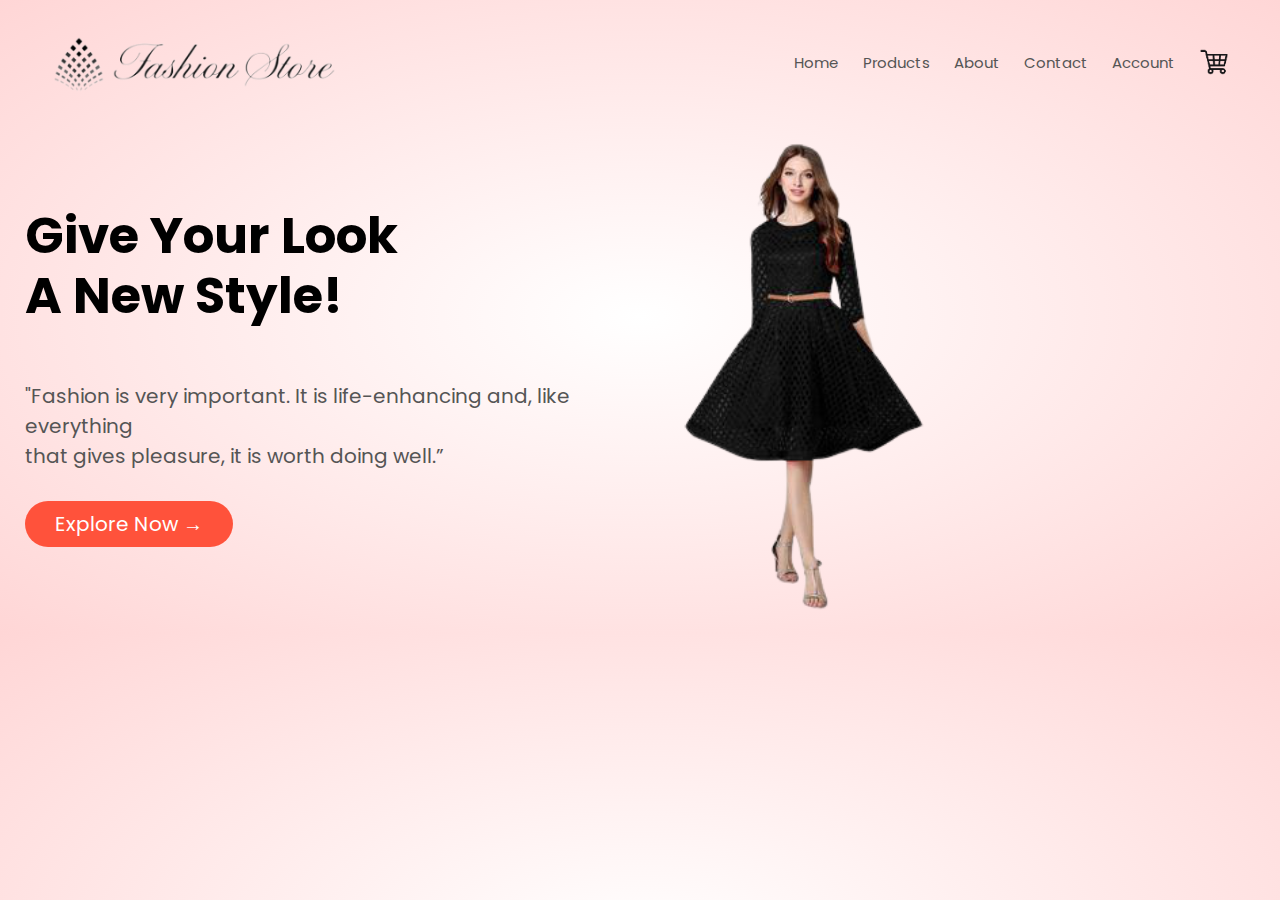
<file: index.html>
<!DOCTYPE html>
<html>
<head>
	<title>Fashion Store | Ecommerce Website Design</title>
	<link rel="stylesheet" type="text/css" href="style.css">
	<link rel="preconnect" href="https://fonts.gstatic.com">
<link href="https://fonts.googleapis.com/css2?family=Poppins:wght@300;400;500;600;700&display=swap" rel="stylesheet">
<link rel="icon" type="image/jpg" href="favicon.png" sizes="16*16">
</head>
<body>
<div class="header">
<div class="container">
	<div class="navbar">
		<div class="logo">
			<img src="logo1.png" width="300pX">
		</div>
		<nav class="nav">
			<ul>
				<li><a href="index.html">Home</a></li>
				<li><a href="products.html">Products</a></li>
				<li><a href="about.html">About</a></li>
				<li><a href="contacts.html">Contact</a></li>
				<li><a href="account.html">Account</a></li>
			</ul>
		</nav>
		<img src="cart.png" width="40px" height="40px">
	</div>
	<div class="row">
		<div class="col-2">
			<h1>Give Your Look<br> A New Style!</h1><br>
			<p>"Fashion is very important. It is life-enhancing and, like everything<br> that gives pleasure, it is worth doing well.” </p>
			<a href="dresses.html" class="btn">Explore Now &#8594;</a>
		</div>
		<div class="col-2">
			<img src="template5.png">
		</div>
	</div>
</div>
</div>
</body>
</html>
</file>
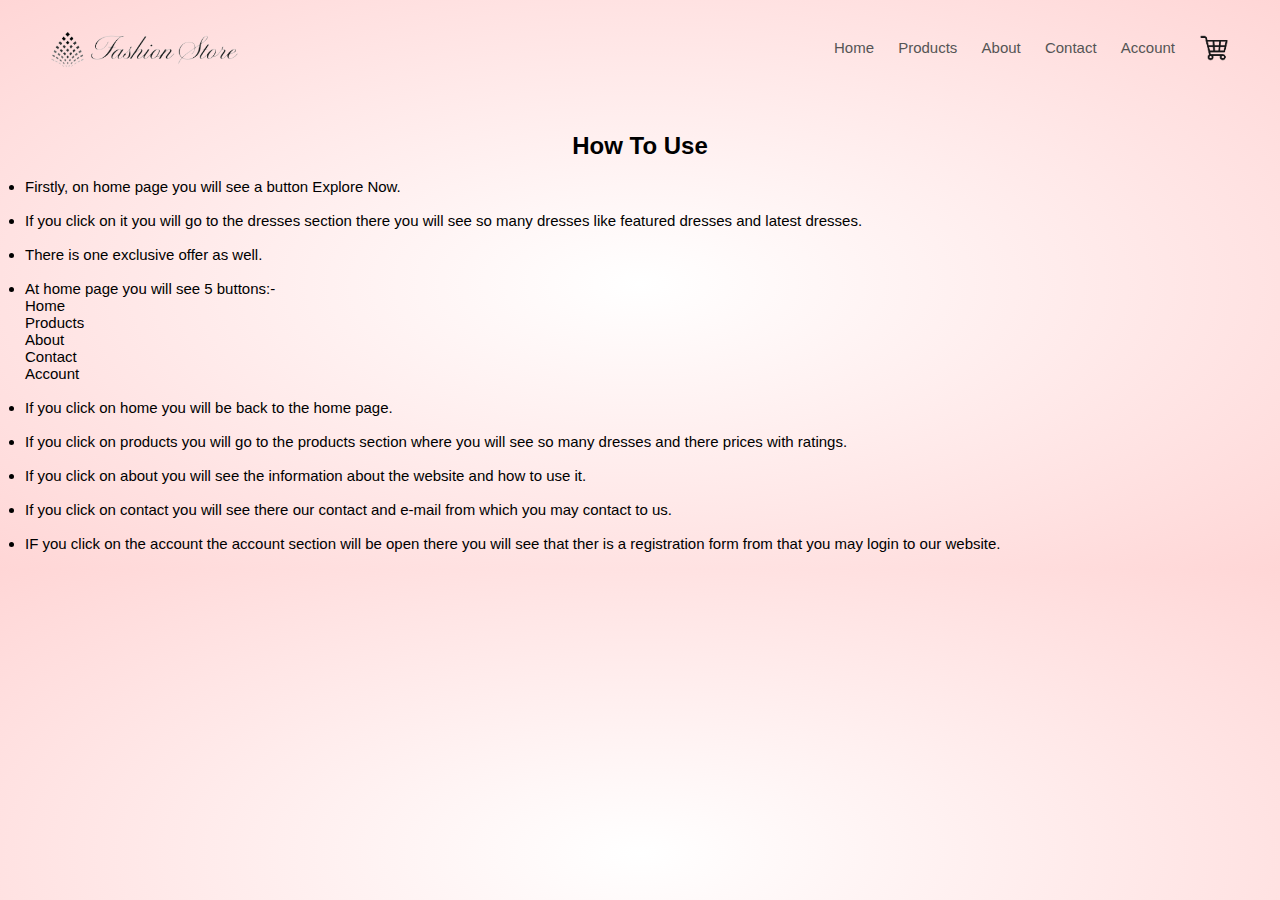
<file: about.html>
<!DOCTYPE html>
<html>
<head>
	<title>About Website</title>
</head>
<link rel="stylesheet" type="text/css" href="style.css">
<body>
	<div class="header">
<div class="container">
	<div class="navbar">
	<div class="logo">
			<img src="logo1.png" width="200px">
		</div>
		<nav class="nav">
			<ul>
				<li><a href="index.html">Home</a></li>
				<li><a href="products.html">Products</a></li>
				<li><a href="about.html">About</a></li>
				<li><a href="contacts.html">Contact</a></li>
				<li><a href="account.html">Account</a></li>
			</ul>
		</nav>
		<img src="cart.png" width="40px" height="40px">
</div>
<br>
<br>
<div>
	<h2>How To Use</h2>
	<br>
<ul class="bullet">	
	<li>Firstly, on home page you will see a button Explore Now.</li><br>
	<li>If you click on it you will go to the dresses section there you will see so many dresses like featured dresses and latest dresses.</li><br>
	<li>There is one exclusive offer as well.</li><br>
	<li>At home page you will see 5 buttons:-<br>Home<br>Products<br>About<br>Contact<br>Account</li><br>
	<li>If you click on home you will be back to the home page.</li><br>
	<li>If you click on products you will go to the products section where you will see so many dresses and there prices with ratings.</li><br>
	<li>If you click on about you will see the information about the website and how to use it.</li><br>
	<li>If you click on contact you will see there our contact and e-mail from which you may contact to us.</li><br>
	<li>IF you click on the account the account section will be open there you will see that ther is a registration form from that you may login to our website.</li><br>

</ul>
</div>
</div>
</div>
</body>
</html>
</file>
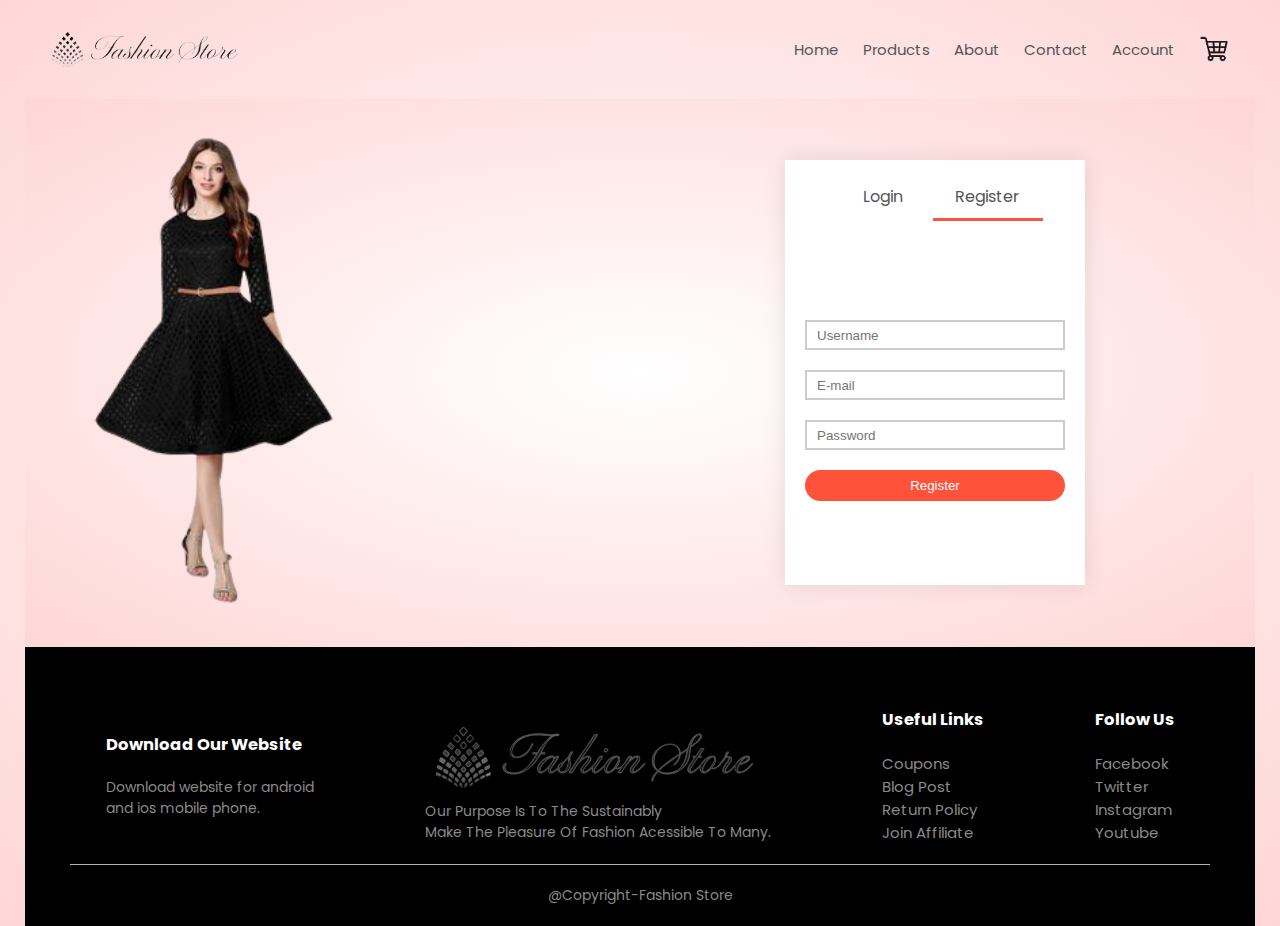
<file: account.html>
<!DOCTYPE html>
<html>
<head>
	<title>Account</title>
</head>
<link rel="stylesheet" type="text/css" href="style.css">
<link rel="preconnect" href="https://fonts.gstatic.com">
<link href="https://fonts.googleapis.com/css2?family=Poppins:wght@300;400;500;600;700&display=swap" rel="stylesheet">
<link rel="icon" type="image/jpg" href="favicon.png" sizes="16*16">
<body>
<div class="header">
<div class="container">
	<div class="navbar">
	<div class="logo">
			<img src="logo1.png" width="200px">
		</div>
		<nav class="nav">
			<ul class="list">
				<li><a href="index.html">Home</a></li>
				<li><a href="products.html">Products</a></li>
				<li><a href="about.html">About</a></li>
				<li><a href="contacts.html">Contact</a></li>
				<li><a href="account.html">Account</a></li>
			</ul>
		</nav>
		<img src="cart.png" width="40px" height="40px">
</div>
<div class="account">
	<div class="container">
		<div class="row">
	<div class="col-2">
		<img src="template5.png">
	</div>
	<div class="col-2">
		<div class="form">
			<div class="form-btn">
				<span onclick="login()">Login</span>
				<span onclick="Register()">Register</span>
				<hr id="indicator">
			</div>

			<form id="LoginForm">
				<input type="text" placeholder="Username">
				<input type="password" placeholder="Password">
				<button type="submit" class="btn">Login</button>
				<a href="forgot.html">Forgot Password?</a>
			</form>

			<form id="RegForm">
				<input type="text" placeholder="Username">
				<input type="email" placeholder="E-mail">
				<input type="password" placeholder="Password">
				<button type="submit" class="btn">Register</button>
			</form>
		</div>
	</div>
</div>
</div>
</div>
<!-------------footer---------->

<div class="footer">
	<div class="container">
		<div class="row">
			<div class="footer-1">
				<h3>Download Our Website</h3>
				<p>Download website for android<br> and ios mobile phone.</p>
			</div>
			<div class="footer-2">
				<img src="logo1.png">
				<p>Our Purpose Is To The Sustainably<br> Make The Pleasure Of Fashion Acessible To Many.</p>
			</div>
			<div class="footer-3">
				<h3>Useful Links</h3>
				<ul class="type">
					<li>Coupons</li>
					<li>Blog Post</li>
					<li>Return Policy</li>
					<li>Join Affiliate</li>
				</ul>
			</div>
			<div class="footer-4">
				<h3>Follow Us</h3>
				<ul class="type">
					<a href="Facebook"><li>Facebook</li></a>
					<a href="Twitter"><li>Twitter</li></a>
					<a href="Instagram"><li>Instagram</li></a>
					<a href="Youtube"><li>Youtube</li></a>
				</ul>
			</div>
		</div>
		<hr>
		<p class="Copyright">@Copyright-Fashion Store</p>
	</div>
</div>
<!-----------------js for toggle form--------------->
<script type="text/javascript">
	var LoginForm = document.getElementById("LoginForm")
	var RegForm = document.getElementById("RegForm")
	var indicator = document.getElementById("indicator")

	function Register(){

		RegForm.style.transform = "translateX(0px)";
		LoginForm.style.transform ="translateX(0px)";
		indicator.style.transform = "translateX(100px)";
	}

	function login(){

		RegForm.style.transform = "translateX(300px)";
		LoginForm.style.transform = "translateX(300px)";
		indicator.style.transform = "translateX(0px)";
	}
</script>
</body>
</html>
</file>
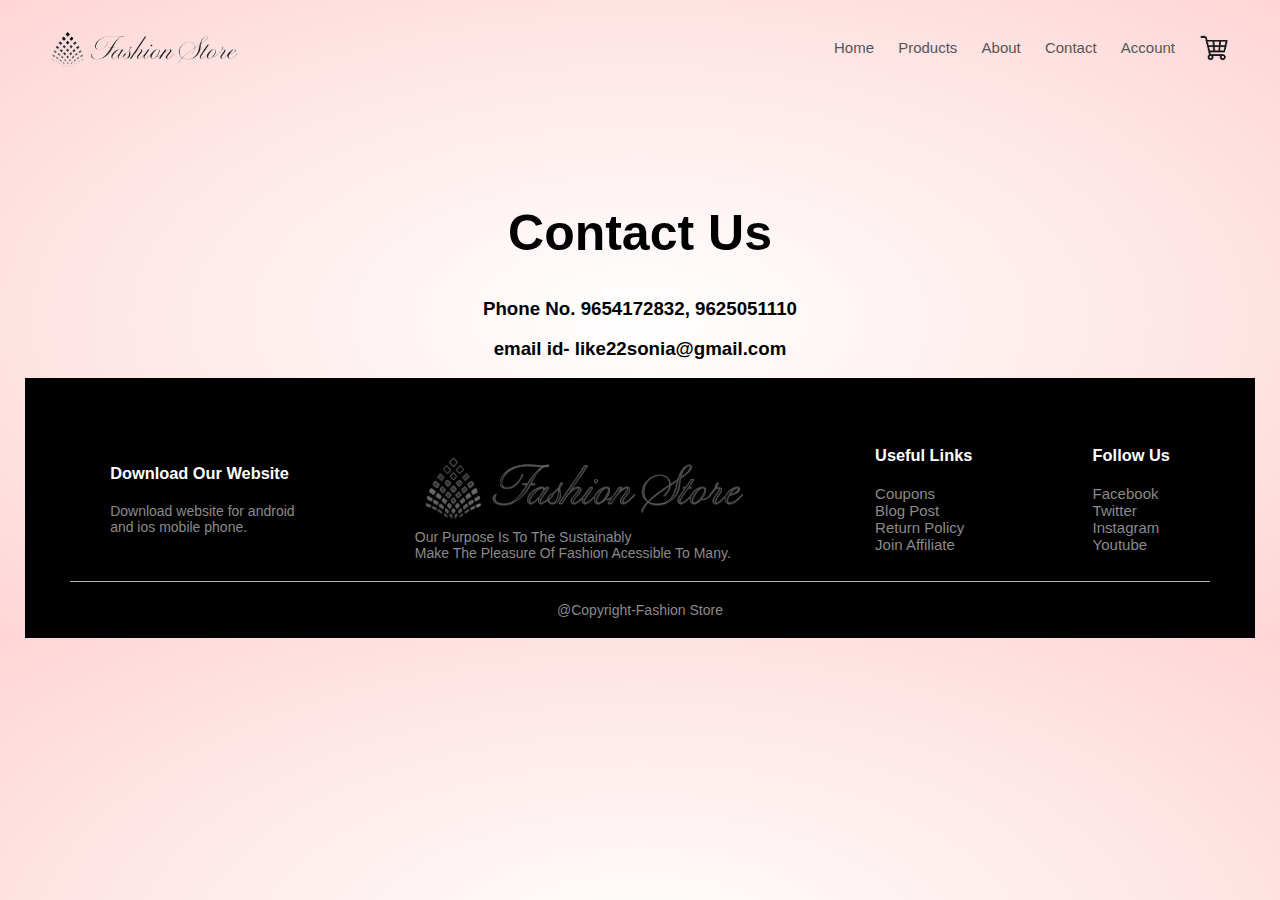
<file: contacts.html>
<!DOCTYPE html>
<html>
<head>
	<title>Contacts</title>
</head>
<link rel="stylesheet" type="text/css" href="style.css">
<body>
	<div class="header">
<div class="container">
	<div class="navbar">
	<div class="logo">
			<img src="logo1.png" width="200px">
		</div>
		<nav class="nav">
			<ul class="list">
				<li><a href="index.html">Home</a></li>
				<li><a href="products.html">Products</a></li>
				<li><a href="about.html">About</a></li>
				<li><a href="contacts.html">Contact</a></li>
				<li><a href="account.html">Account</a></li>
			</ul>
		</nav>
		<img src="cart.png" width="40px" height="40px">
</div><br><br><br><br><br><br>
<div class="contacts">
	<h1>
		Contact Us
	</h1><br><br>
	<h3>
		Phone No. 9654172832, 9625051110
	</h2><br>
	<h3>
		email id-  like22sonia@gmail.com
	</h2><br>
</div>
<!-------------footer---------->

<div class="footer">
	<div class="container">
		<div class="row">
			<div class="footer-1">
				<h3>Download Our Website</h3>
				<p>Download website for android<br> and ios mobile phone.</p>
			</div>
			<div class="footer-2">
				<img src="logo1.png">
				<p>Our Purpose Is To The Sustainably<br> Make The Pleasure Of Fashion Acessible To Many.</p>
			</div>
			<div class="footer-3">
				<h3>Useful Links</h3>
				<ul class="type">
					<li>Coupons</li>
					<li>Blog Post</li>
					<li>Return Policy</li>
					<li>Join Affiliate</li>
				</ul>
			</div>
			<div class="footer-4">
				<h3>Follow Us</h3>
				<ul class="type">
					<a href="Facebook"><li>Facebook</li></a>
					<a href="Twitter"><li>Twitter</li></a>
					<a href="Instagram"><li>Instagram</li></a>
					<a href="Youtube"><li>Youtube</li></a>
				</ul>
			</div>
		</div>
		<hr>
		<p class="Copyright">@Copyright-Fashion Store</p>
	</div>
</div>
</body>
</html>
</file>
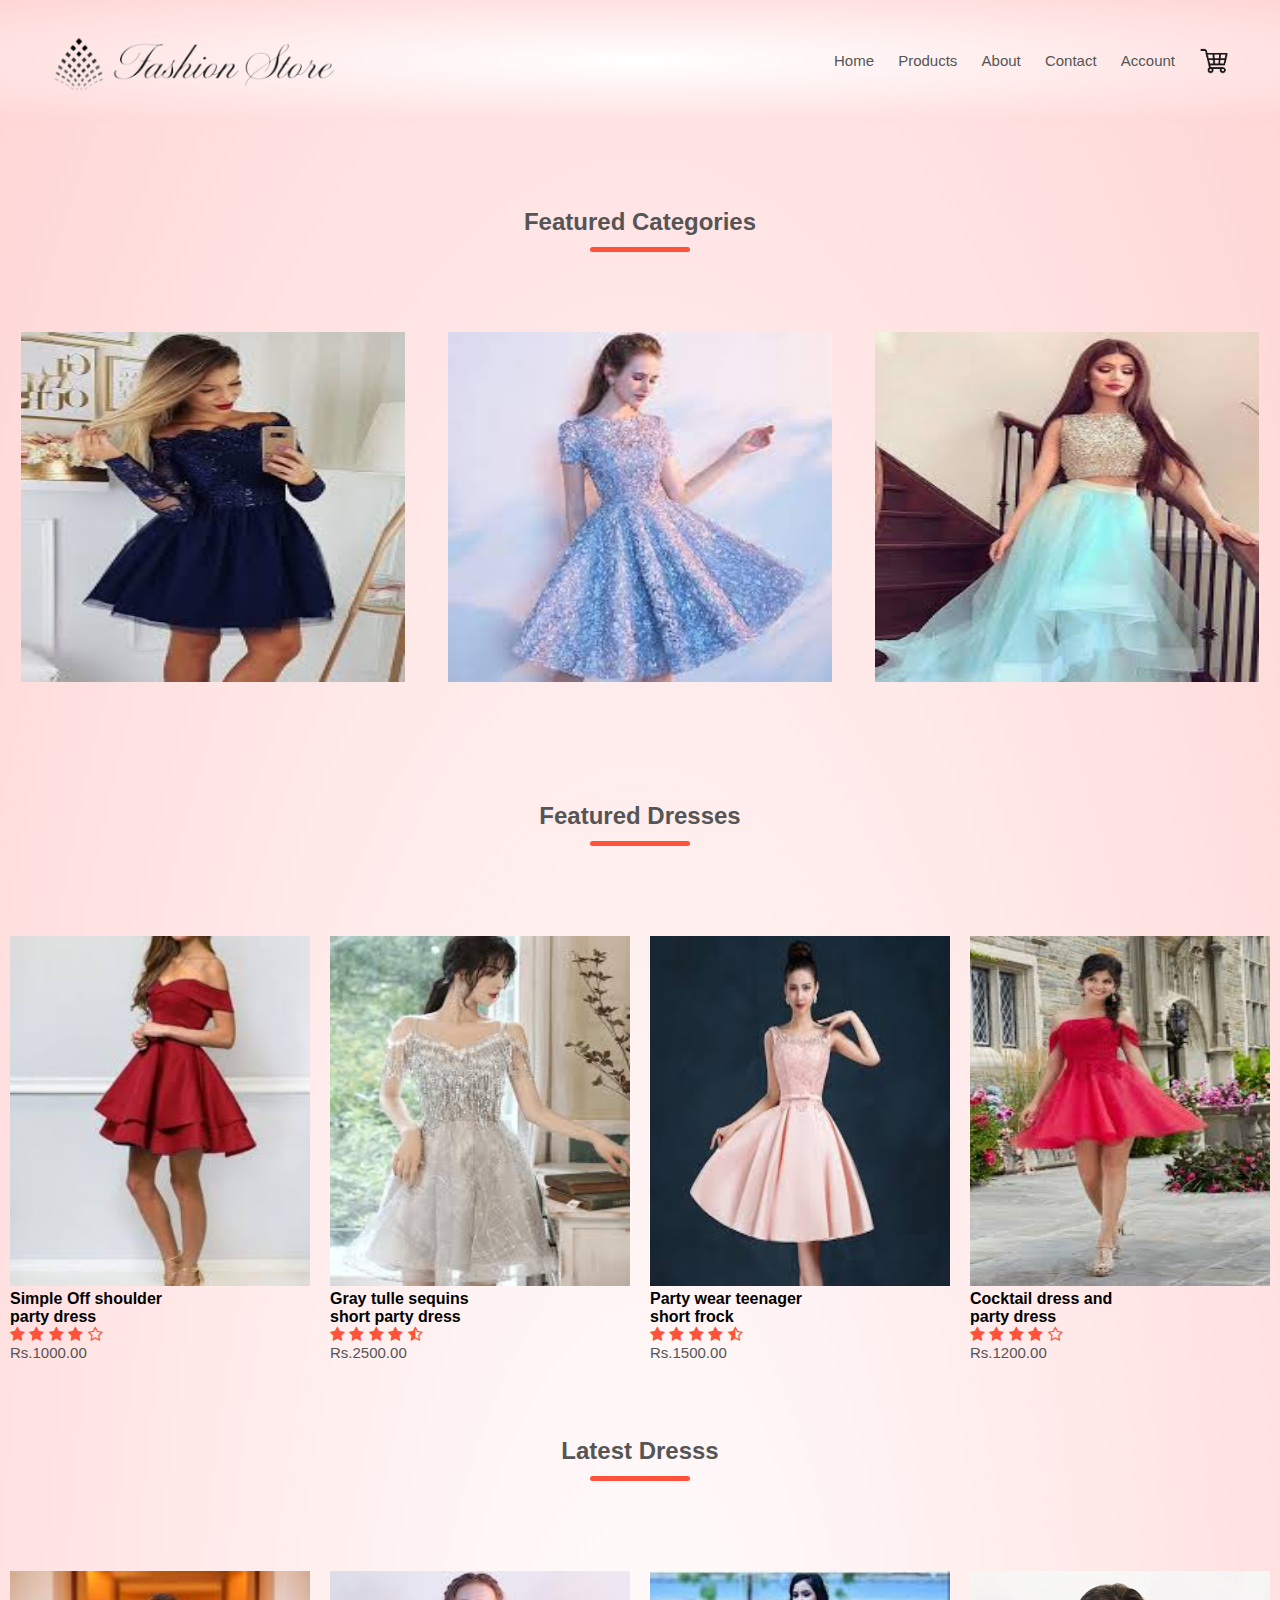
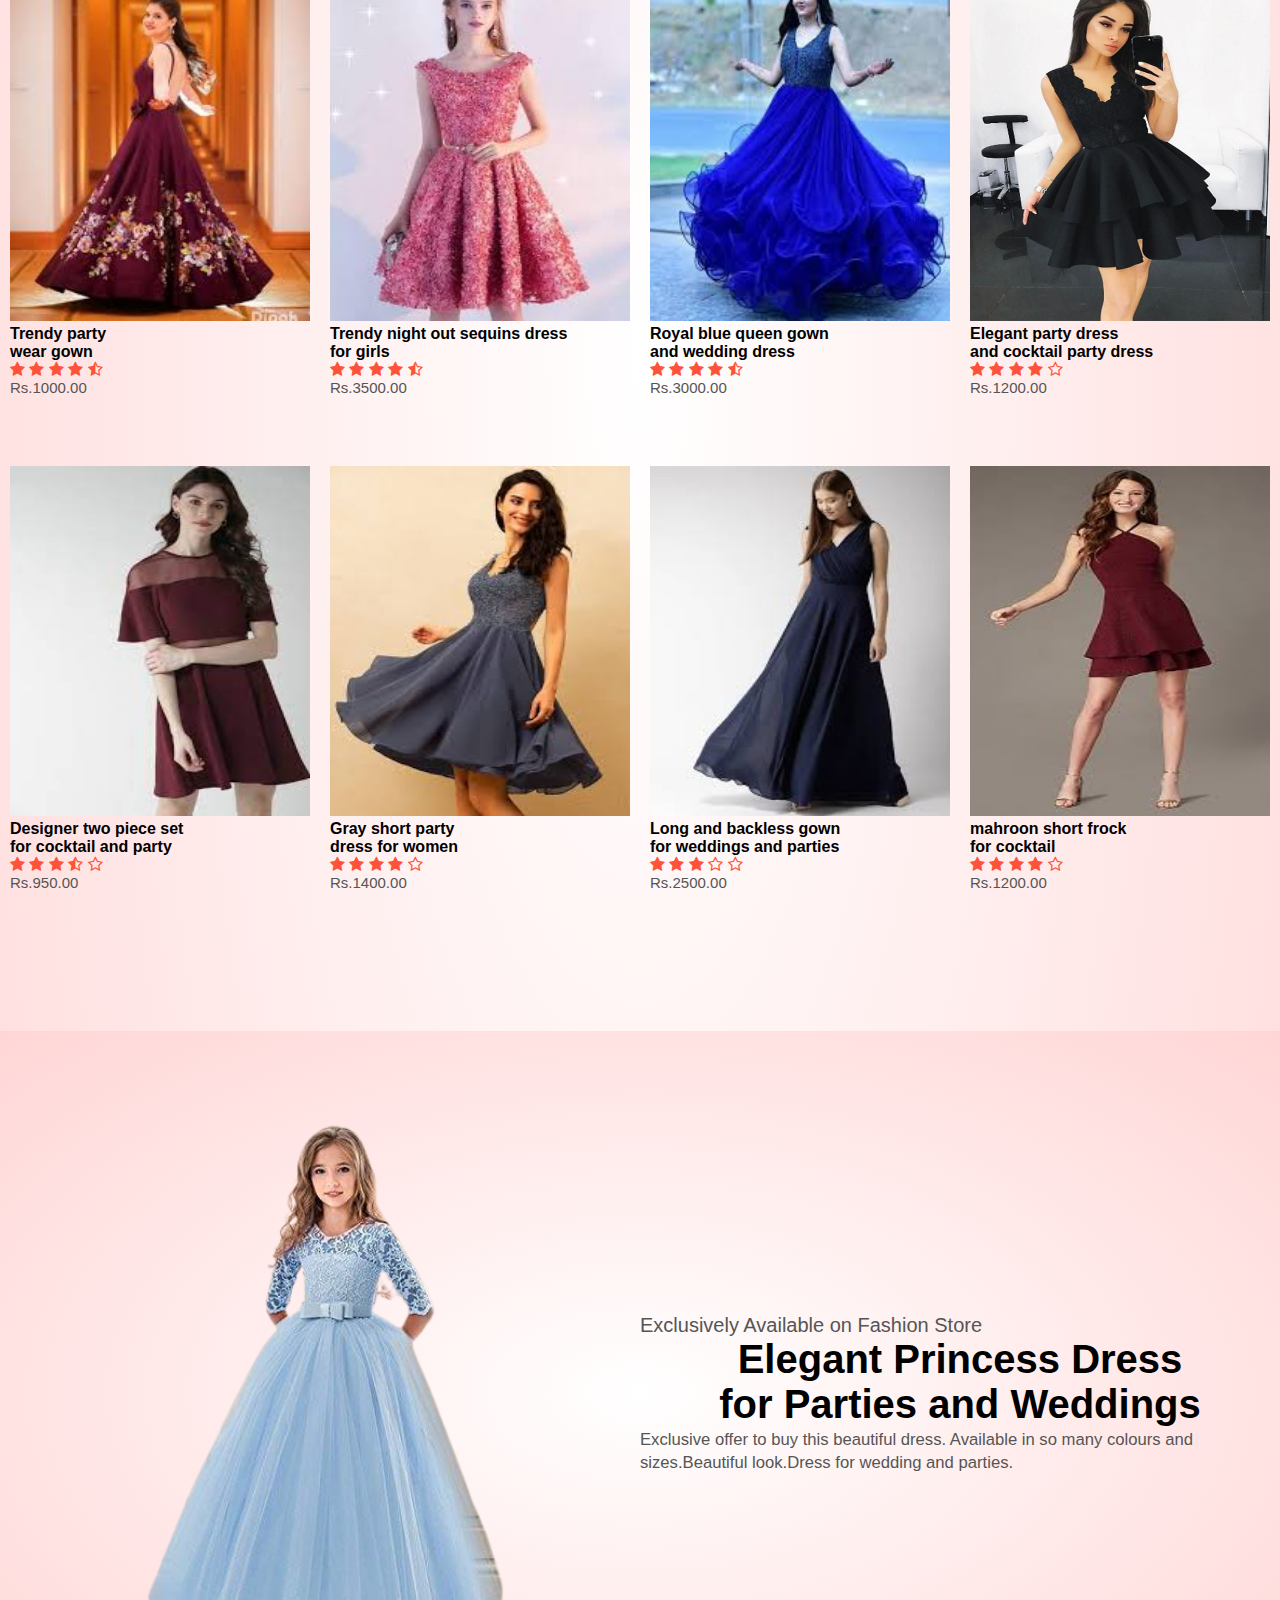
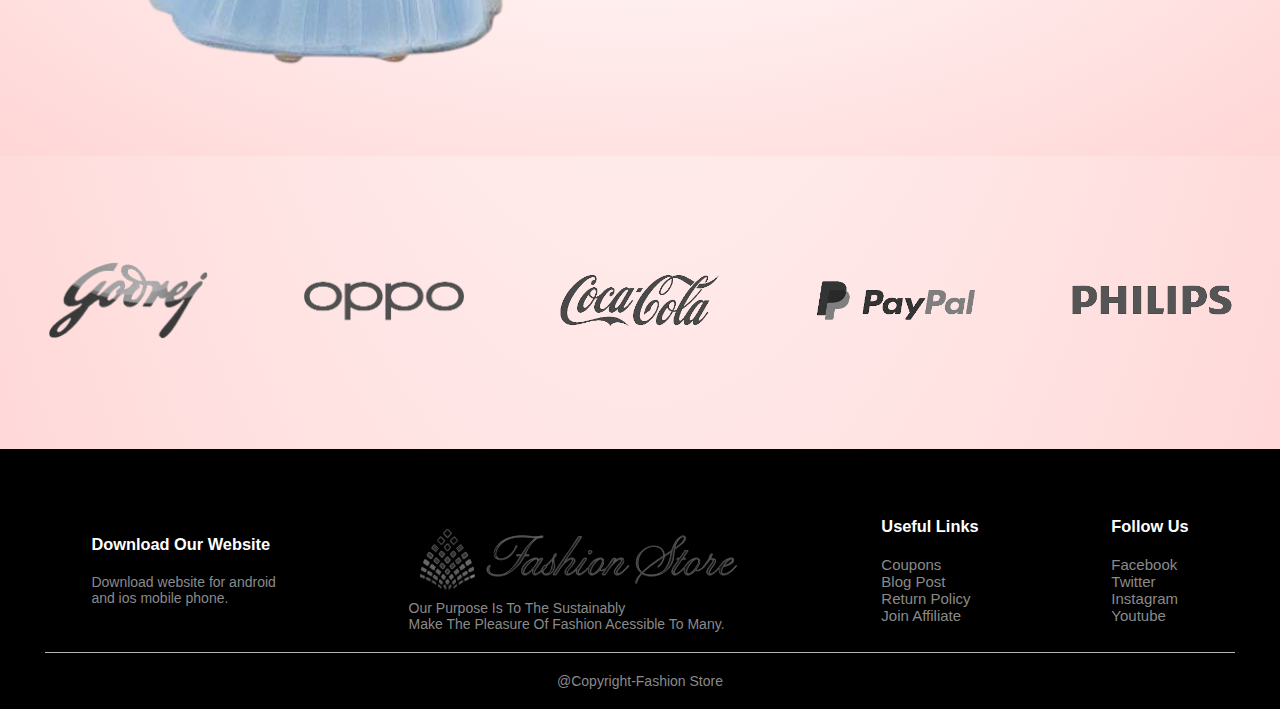
<file: dresses.html>
<!DOCTYPE html>
<html>
<head>
	<title>Fashion Store | Ecommerce Website Design</title>
	<link rel="stylesheet" type="text/css" href="style.css">
	<link rel="icon" type="image/jpg" href="favicon.png" sizes="16*16">
	<link rel="stylesheet" type="text/css" href="https://stackpath.bootstrapcdn.com/font-awesome/4.7.0/css/font-awesome.min.css">
</head>
<body>
	<div class="header">
<div class="container">
	<div class="navbar">
	<div class="logo">
			<img src="logo1.png" width="300pX">
		</div>
		<nav class="nav">
			<ul>
				<li><a href="index.html">Home</a></li>
				<li><a href="products.html">Products</a></li>
				<li><a href="about.html">About</a></li>
				<li><a href="contacts.html">Contact</a></li>
				<li><a href="account.html">Account</a></li>
			</ul>
		</nav>
		<img src="cart.png" width="40px" height="40px">
	</div>
</div>
</div>
		<div class="categories">
			<div class="small-container">
				<h2 class="title">Featured Categories</h2>
			<div class="row">
				<div class="col-3">
					<img src="c1.jpg">
				</div>
				<div class="col-3">
					<img src="c2.jpg" class="img2">
				</div>
				<div class="col-3">
					<img src="c3.jpg">
				</div>
			</div>
		</div>
		</div>
<!-------------------featured dresses------------->
<div class="small-container">
	<h2 class="title">Featured Dresses</h2>
	<div class="row"> 
	<div class="col-4">
		<img src="d1.jpg">
		<h4>Simple Off shoulder<br> party dress</h4>
		<div class="rating">
			<i class="fa fa-star"></i>
			<i class="fa fa-star"></i>
			<i class="fa fa-star"></i>
			<i class="fa fa-star"></i>
			<i class="fa fa-star-o"></i>
		</div>
		<p>Rs.1000.00</p>
	</div>
	<div class="col-4">
		<img src="d2.jpg">
		<h4>Gray tulle sequins <br>short party dress</h4>
		<div class="rating">
			<i class="fa fa-star"></i>
			<i class="fa fa-star"></i>
			<i class="fa fa-star"></i>
			<i class="fa fa-star"></i>
			<i class="fa fa-star-half-o"></i>
		</div>
		<p>Rs.2500.00</p>
	</div>  
	<div class="col-4">
		<img src="d3.jpg">
		<h4>Party wear teenager<br>short frock</h4>
		<div class="rating">
			<i class="fa fa-star"></i>
			<i class="fa fa-star"></i>
			<i class="fa fa-star"></i>
			<i class="fa fa-star"></i>
			<i class="fa fa-star-half-o"></i>
		</div>
		<p>Rs.1500.00</p>
	</div>  
	<div class="col-4">
		<img src="d4.jpg">
		<h4>Cocktail dress and<br> party dress</h4>
		<div class="rating">
			<i class="fa fa-star"></i>
			<i class="fa fa-star"></i>
			<i class="fa fa-star"></i>
			<i class="fa fa-star"></i>
			<i class="fa fa-star-o"></i>
		</div>
		<p>Rs.1200.00</p>
	</div>                                                               	
	</div>
<!-------------------latest dresses----------------->
	<h2 class="title">Latest Dresss</h2>
		<div class="row"> 
	<div class="col-4">
		<img src="l7.jpg">
		<h4>Trendy party <br>wear gown </h4>
		<div class="rating">
			<i class="fa fa-star"></i>
			<i class="fa fa-star"></i>
			<i class="fa fa-star"></i>
			<i class="fa fa-star"></i>
			<i class="fa fa-star-half-o"></i>
		</div>
		<p>Rs.1000.00</p>
	</div>
	<div class="col-4">
		<img src="l1.jpg">
		<h4>Trendy night out sequins dress<br>for girls</h4>
		<div class="rating">
			<i class="fa fa-star"></i>
			<i class="fa fa-star"></i>
			<i class="fa fa-star"></i>
			<i class="fa fa-star"></i>
			<i class="fa fa-star-half-o"></i>
		</div>
		<p>Rs.3500.00</p>
	</div>  
	<div class="col-4">
		<img src="l6.jpg">
		<h4>Royal blue queen gown<br>and wedding dress</h4>
		<div class="rating">
			<i class="fa fa-star"></i>
			<i class="fa fa-star"></i>
			<i class="fa fa-star"></i>
			<i class="fa fa-star"></i>
			<i class="fa fa-star-half-o"></i>
		</div>
		<p>Rs.3000.00</p>
	</div>  
	<div class="col-4">
		<img src="l3.jpg">
		<h4>Elegant party dress<br>and cocktail party dress</h4>
		<div class="rating">
			<i class="fa fa-star"></i>
			<i class="fa fa-star"></i>
			<i class="fa fa-star"></i>
			<i class="fa fa-star"></i>
			<i class="fa fa-star-o"></i>
		</div>
		<p>Rs.1200.00</p>
	</div>                                                               	
	</div>
		<div class="row"> 
	<div class="col-4">
		<img src="l4.jpg">
		<h4>Designer two piece set<br>for cocktail and party</h4>
		<div class="rating">
			<i class="fa fa-star"></i>
			<i class="fa fa-star"></i>
			<i class="fa fa-star"></i>
			<i class="fa fa-star-half-o"></i>
			<i class="fa fa-star-o"></i>
		</div>
		<p>Rs.950.00</p>
	</div>
	<div class="col-4">
		<img src="l8.jpg">
		<h4>Gray short party<br>dress for women</h4>
		<div class="rating">
			<i class="fa fa-star"></i>
			<i class="fa fa-star"></i>
			<i class="fa fa-star"></i>
			<i class="fa fa-star"></i>
			<i class="fa fa-star-o"></i>
		</div>
		<p>Rs.1400.00</p>
	</div>  
	<div class="col-4">
		<img src="l5.jpg">
		<h4>Long and backless gown<br>for weddings and parties</h4>
		<div class="rating">
			<i class="fa fa-star"></i>
			<i class="fa fa-star"></i>
			<i class="fa fa-star"></i>
			<i class="fa fa-star-o"></i>
			<i class="fa fa-star-o"></i>
		</div>
		<p>Rs.2500.00</p>
	</div>  
	<div class="col-4">
		<img src="l2.jpg">
		<h4>mahroon short frock<br>for cocktail</h4>
		<div class="rating">
			<i class="fa fa-star"></i>
			<i class="fa fa-star"></i>
			<i class="fa fa-star"></i>
			<i class="fa fa-star"></i>
			<i class="fa fa-star-o"></i>
		</div>
		<p>Rs.1200.00</p>
	</div>                                                               	
	</div>
</div>
<!-----------------offer--------------------->
<div class="offer">
	<div class="small-container">
		<div class="row">
			<div class="col-2">
				<img src="e1.png" class="offer-img">
			</div>
			<div class="col-2">
				<p>Exclusively Available on Fashion Store</p>
				<h2>Elegant Princess Dress <br>for Parties and Weddings</h2>
				<small>Exclusive offer to buy this beautiful dress. Available in so many colours and sizes.Beautiful look.Dress for wedding and parties.</small>
			</div>
		</div>
	</div>
</div>

<!------------brands---------->

<div class="brands">
	<div class="small-container">
		<div class="row">
			<div class="col-5">
				<img src="godrej.png">
			</div>
			<div class="col-5">
				<img src="oppo.png">
			</div>
			<div class="col-5">
				<img src="cocacola.png">
			</div>
			<div class="col-5">
				<img src="paypal.png">
			</div>
			<div class="col-5">
				<img src="logo philips.p.png">
			</div>
		</div>
	</div>
	
</div>

<!-------------footer---------->

<div class="footer">
	<div class="container">
		<div class="row">
			<div class="footer-1">
				<h3>Download Our Website</h3>
				<p>Download website for android<br> and ios mobile phone.</p>
			</div>
			<div class="footer-2">
				<img src="logo1.png">
				<p>Our Purpose Is To The Sustainably<br> Make The Pleasure Of Fashion Acessible To Many.</p>
			</div>
			<div class="footer-3">
				<h3>Useful Links</h3>
				<ul>
					<li>Coupons</li>
					<li>Blog Post</li>
					<li>Return Policy</li>
					<li>Join Affiliate</li>
				</ul>
			</div>
			<div class="footer-4">
				<h3>Follow Us</h3>
				<ul>
					<a href="Facebook"><li>Facebook</li></a>
					<a href="Twitter"><li>Twitter</li></a>
					<a href="Instagram"><li>Instagram</li></a>
					<a href="Youtube"><li>Youtube</li></a>
				</ul>
			</div>
		</div>
		<hr>
		<p class="Copyright">@Copyright-Fashion Store</p>
	</div>
</div>
</body>
</html>
</file>
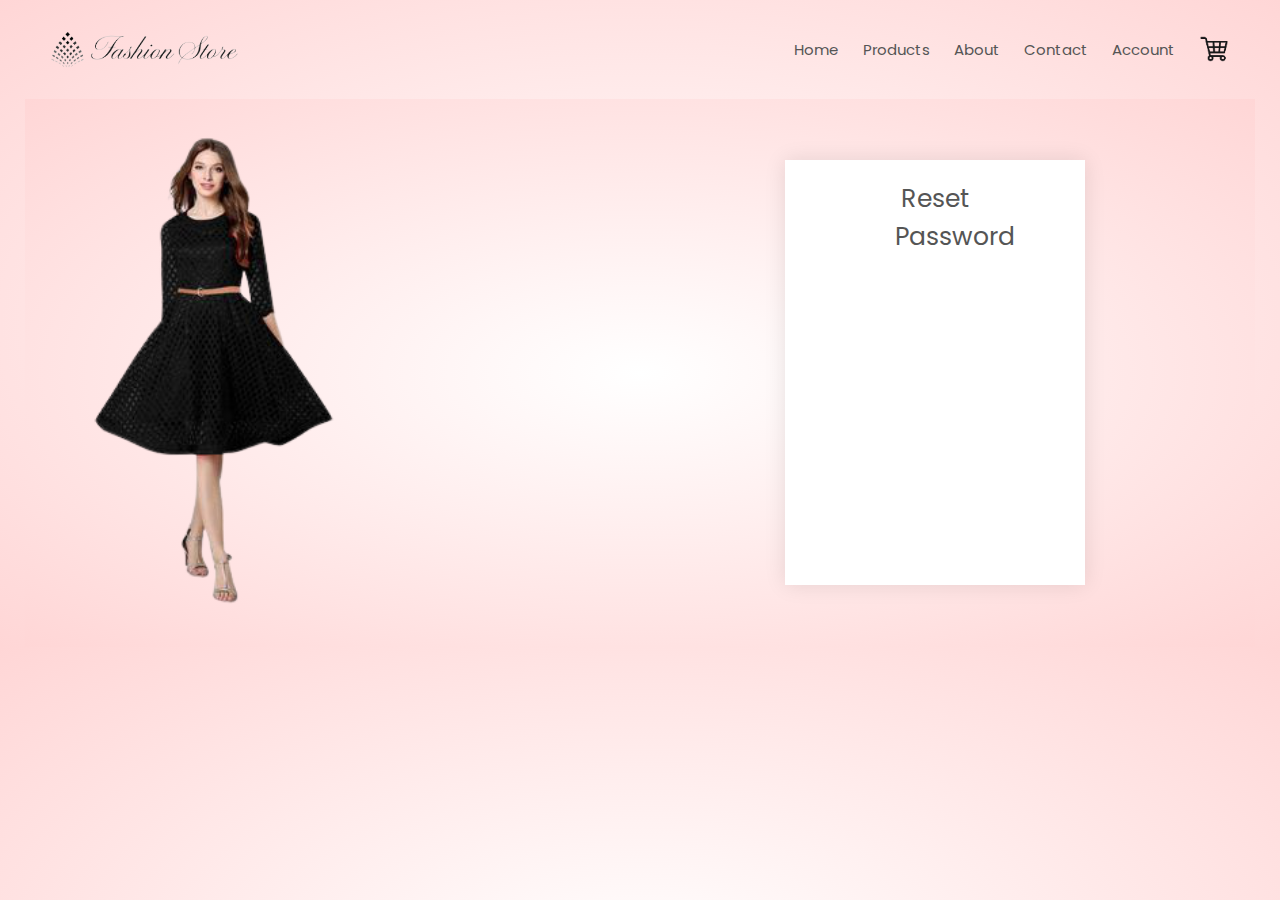
<file: forgot.html>
<!DOCTYPE html>
<html>
<head>
	<title>Forgot Password</title>
</head>
<link rel="stylesheet" type="text/css" href="style.css">
	<link rel="preconnect" href="https://fonts.gstatic.com">
<link href="https://fonts.googleapis.com/css2?family=Poppins:wght@300;400;500;600;700&display=swap" rel="stylesheet">
<link rel="icon" type="image/jpg" href="favicon.png" sizes="16*16">
<body>
	<div class="header">
<div class="container">
	<div class="navbar">
	<div class="logo">
			<img src="logo1.png" width="200px">
		</div>
		<nav class="nav">
			<ul class="list">
				<li><a href="index.html">Home</a></li>
				<li><a href="products.html">Products</a></li>
				<li><a href="about.html">About</a></li>
				<li><a href="contacts.html">Contact</a></li>
				<li><a href="account.html">Account</a></li>
			</ul>
		</nav>
		<img src="cart.png" width="40px" height="40px">
</div>
	<div class="account">
	<div class="container">
		<div class="row">
	<div class="col-2">
		<img src="template5.png">
	</div>
	<div class="col-2">
		<div class="form">
			<div class="form-btn">
				<span onclick="login()" id="font">Reset Password</span>
            </div>
			<form id="LoginForm">
				<input type="text" placeholder="Username">
				<input type="password" placeholder="Password">
				<input type="password" placeholder="Confirm Password">
				<button type="submit" class="btn">Reset Password</button>
			</form>
		</div>
	</div>
</div>
</div>
</div>
</body>
</html>
</file>
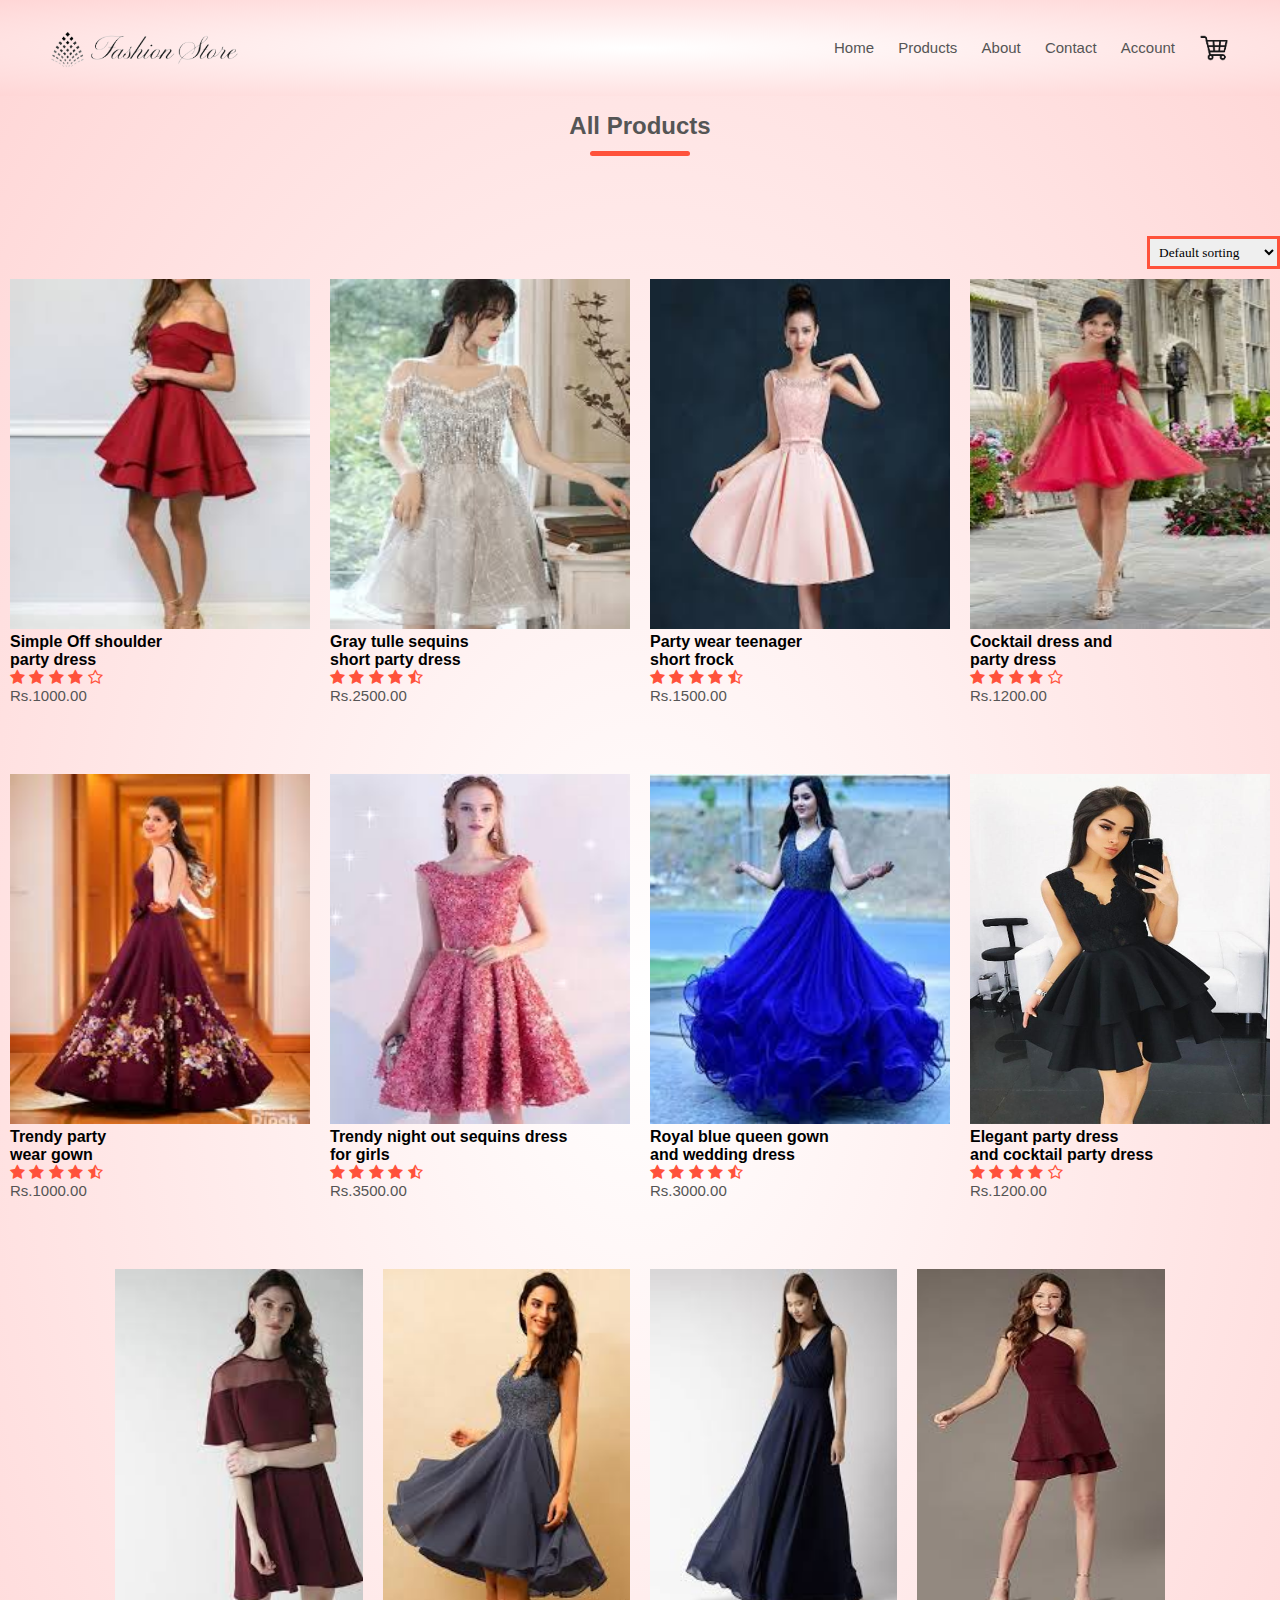
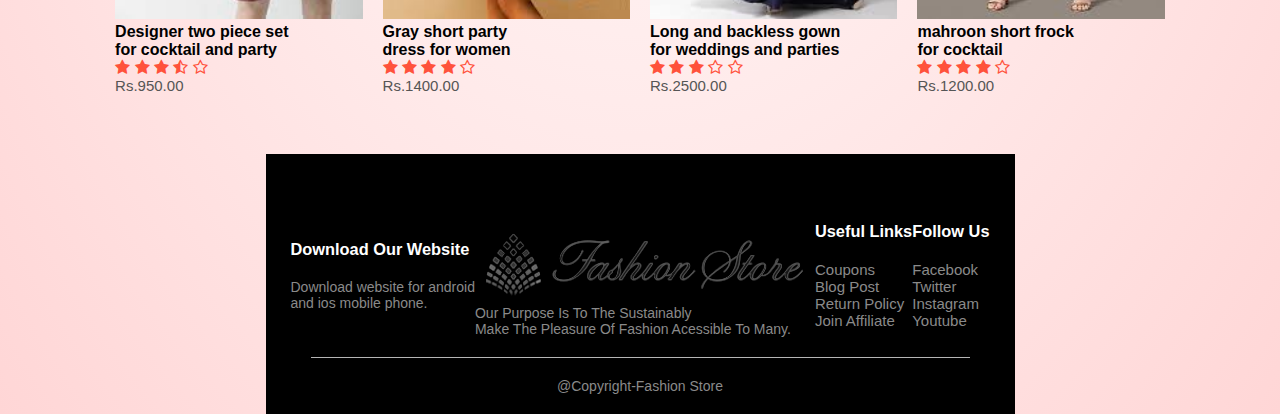
<file: products.html>
<!DOCTYPE html>
<html>
<head>
	<title>All Products - Fashion Store</title>
</head>
<link rel="stylesheet" type="text/css" href="style.css">
	<link rel="icon" type="image/jpg" href="favicon.png" sizes="16*16">
	<link rel="stylesheet" type="text/css" href="https://stackpath.bootstrapcdn.com/font-awesome/4.7.0/css/font-awesome.min.css">
<body>
	<div class="header">
<div class="container">
	<div class="navbar">
	<div class="logo">
			<img src="logo1.png" width="200px">
		</div>
		<nav class="nav">
			<ul>
				<li><a href="index.html">Home</a></li>
				<li><a href="products.html">Products</a></li>
				<li><a href="about.html">About</a></li>
				<li><a href="contacts.html">Contact</a></li>
				<li><a href="account.html">Account</a></li>
			</ul>
		</nav>
		<img src="cart.png" width="40px" height="40px">
	</div>
</div>
</div>
<!-------------------featured dresses------------->
<div class="small-container">
	<h2 class="title">All Products</h2>
	<div class="row  row-2">
		<div></div>
		<select>
			<option><b>Default sorting</b></option>
			<option><b>Sort by price</b></option>
			<option><b>Sort by popularity</b></option>
			<option><b>Sort by rating</b></option>
			<option><b>Sort by sale</b></option>
		</select>
	</div>
	<div class="main-row">
	<div class="row"> 
	<div class="col-4">
		<img src="d1.jpg">
		<h4>Simple Off shoulder<br> party dress</h4>
		<div class="rating">
			<i class="fa fa-star"></i>
			<i class="fa fa-star"></i>
			<i class="fa fa-star"></i>
			<i class="fa fa-star"></i>
			<i class="fa fa-star-o"></i>
		</div>
		<p>Rs.1000.00</p>
	</div>
	<div class="col-4">
		<img src="d2.jpg">
		<h4>Gray tulle sequins <br>short party dress</h4>
		<div class="rating">
			<i class="fa fa-star"></i>
			<i class="fa fa-star"></i>
			<i class="fa fa-star"></i>
			<i class="fa fa-star"></i>
			<i class="fa fa-star-half-o"></i>
		</div>
		<p>Rs.2500.00</p>
	</div>  
	<div class="col-4">
		<img src="d3.jpg">
		<h4>Party wear teenager<br>short frock</h4>
		<div class="rating">
			<i class="fa fa-star"></i>
			<i class="fa fa-star"></i>
			<i class="fa fa-star"></i>
			<i class="fa fa-star"></i>
			<i class="fa fa-star-half-o"></i>
		</div>
		<p>Rs.1500.00</p>
	</div>  
	<div class="col-4">
		<img src="d4.jpg">
		<h4>Cocktail dress and<br> party dress</h4>
		<div class="rating">
			<i class="fa fa-star"></i>
			<i class="fa fa-star"></i>
			<i class="fa fa-star"></i>
			<i class="fa fa-star"></i>
			<i class="fa fa-star-o"></i>
		</div>
		<p>Rs.1200.00</p>
	</div>                                                               	
		<div class="row"> 
	<div class="col-4">
		<img src="l7.jpg">
		<h4>Trendy party <br>wear gown </h4>
		<div class="rating">
			<i class="fa fa-star"></i>
			<i class="fa fa-star"></i>
			<i class="fa fa-star"></i>
			<i class="fa fa-star"></i>
			<i class="fa fa-star-half-o"></i>
		</div>
		<p>Rs.1000.00</p>
	</div>
	<div class="col-4">
		<img src="l1.jpg">
		<h4>Trendy night out sequins dress<br>for girls</h4>
		<div class="rating">
			<i class="fa fa-star"></i>
			<i class="fa fa-star"></i>
			<i class="fa fa-star"></i>
			<i class="fa fa-star"></i>
			<i class="fa fa-star-half-o"></i>
		</div>
		<p>Rs.3500.00</p>
	</div>  
	<div class="col-4">
		<img src="l6.jpg">
		<h4>Royal blue queen gown<br>and wedding dress</h4>
		<div class="rating">
			<i class="fa fa-star"></i>
			<i class="fa fa-star"></i>
			<i class="fa fa-star"></i>
			<i class="fa fa-star"></i>
			<i class="fa fa-star-half-o"></i>
		</div>
		<p>Rs.3000.00</p>
	</div>  
	<div class="col-4">
		<img src="l3.jpg">
		<h4>Elegant party dress<br>and cocktail party dress</h4>
		<div class="rating">
			<i class="fa fa-star"></i>
			<i class="fa fa-star"></i>
			<i class="fa fa-star"></i>
			<i class="fa fa-star"></i>
			<i class="fa fa-star-o"></i>
		</div>
		<p>Rs.1200.00</p>
	</div>
		<div class="row"> 
	<div class="col-4">
		<img src="l4.jpg">
		<h4>Designer two piece set<br>for cocktail and party</h4>
		<div class="rating">
			<i class="fa fa-star"></i>
			<i class="fa fa-star"></i>
			<i class="fa fa-star"></i>
			<i class="fa fa-star-half-o"></i>
			<i class="fa fa-star-o"></i>
		</div>
		<p>Rs.950.00</p>
	</div>
	<div class="col-4">
		<img src="l8.jpg">
		<h4>Gray short party<br>dress for women</h4>
		<div class="rating">
			<i class="fa fa-star"></i>
			<i class="fa fa-star"></i>
			<i class="fa fa-star"></i>
			<i class="fa fa-star"></i>
			<i class="fa fa-star-o"></i>
		</div>
		<p>Rs.1400.00</p>
	</div>  
	<div class="col-4">
		<img src="l5.jpg">
		<h4>Long and backless gown<br>for weddings and parties</h4>
		<div class="rating">
			<i class="fa fa-star"></i>
			<i class="fa fa-star"></i>
			<i class="fa fa-star"></i>
			<i class="fa fa-star-o"></i>
			<i class="fa fa-star-o"></i>
		</div>
		<p>Rs.2500.00</p>
	</div>  
	<div class="col-4">
		<img src="l2.jpg">
		<h4>mahroon short frock<br>for cocktail</h4>
		<div class="rating">
			<i class="fa fa-star"></i>
			<i class="fa fa-star"></i>
			<i class="fa fa-star"></i>
			<i class="fa fa-star"></i>
			<i class="fa fa-star-o"></i>
		</div>
		<p>Rs.1200.00</p>
	</div>                                                               	
	</div>
</div>
<!-------------footer---------->

<div class="footer">
	<div class="container">
		<div class="row">
			<div class="footer-1">
				<h3>Download Our Website</h3>
				<p>Download website for android<br> and ios mobile phone.</p>
			</div>
			<div class="footer-2">
				<img src="logo1.png">
				<p>Our Purpose Is To The Sustainably<br> Make The Pleasure Of Fashion Acessible To Many.</p>
			</div>
			<div class="footer-3">
				<h3>Useful Links</h3>
				<ul>
					<li >Coupons</li>
					<li >Blog Post</li>
					<li >Return Policy</li>
					<li  >Join Affiliate</li>
				</ul>
			</div>
			<div class="footer-4">
				<h3>Follow Us</h3>
				<ul>
					<a href="Facebook"><li >Facebook</li></a>
					<a href="Twitter"><li>Twitter</li></a>
					<a href="Instagram"><li>Instagram</li></a>
					<a href="Youtube"><li>Youtube</li></a>
				</ul>
			</div>
		</div>
		<hr>
		<p class="Copyright">@Copyright-Fashion Store</p>
	</div>
</body>
</html>
</file>
<file: style.css>
*{
	margin: 0;
	padding: 0;
	box-sizing: border-box;
}
body{
	font-family: 'Poppins', sans-serif;
}
.navbar{
	display:flex;
	align-items: center;
	padding: 20px;
}
nav{
	flex: 1;
	text-align: right;
}
nav ul{
	display: inline-block;
	list-style-type: none;
}
nav ul li{
	display: inline-block;
	margin-right: 20px;
}
a{
	text-decoration: none;
	color: #555;
}
p{
	color: #555;
}
.container{
	max-width: 1300px;
	margin: auto;
	padding-left: 25px;
	padding-right: 25px; 
}
.row{
	display: flex;
	align-items: center;
	flex-wrap: wrap;
	justify-content: space-around;
}
.col-2{
	flex-basis: 50%;
	min-width: 300px;
	font-size: 20px;
}
.col-2 img{
	max-width: 100%;
	height: 700px;
	padding: 10px 0;
}
.col-2 h1{
	font-size: 50px;
	line-height: 60px;
	margin: 25px 0;
}
.btn{
	display: inline-block;
	background: #ff523b;
	color: #fff;
	padding: 8px 30px;
	margin: 30px 0;
	border-radius: 30px;
	transition: background 0.5;
}
.btn:hover{
	background: #563434;
	 
}
.header{
	background: radial-gradient(#fff,#ffd6d6);
}
.header .row{
	margin-top: 0px;
}
.categories{
	margin: 70px 0;
}
.col-3{
	flex-basis: 30%;
	min-width: 250px;
	margin-bottom: 30px; 
}
.col-3 img{
	width: 100%;
	height: 350px;
}
.col-4{
	flex-basis: 25%;
	padding: 10px;
	min-width: 200px;
	margin-bottom: 50px;
	transition: transform 0.5s;
}
.col-4 img{
	width: 100%;
	height: 350px;
	flex-basis: 25%;
}
.col-4 p{
	font-size: 15px;
}
.title{
	text-align: center;
	margin: 0 auto 80px;
	position: relative;
	line-height: 60px;
	color: #555;
}
.title::after{
	content: '';
	background: #ff523b;
	width: 100px;
	height: 5px;
	border-radius: 5px;
	position: absolute;
	bottom: 0;
	left: 50%;
	transform: translateX(-50%);
}
h4{
	color: black;
}
.rating .fa{
	color: #ff523b;
}
.col-4:hover{
	transform: translateY(-5px);
}
/*------------offer--------------*/
.offer{
	background: radial-gradient(#fff,#ffd6d6);
	margin-top: 80px;
	padding: 30px 0;
}
.col-2 .offer-img{
	padding: 50px;
	height: 660px;
}
small{
	color: #555;
}
.offer h2{
	font-size: 40px;
}
.offer-img{
	height: 700px;
}
.brands{
	margin: 100px auto;
}
.col-5{
	width: 160px;
}
.col-5 img{
    width: 100%;
    cursor: pointer;
    filter: grayscale(100%);
}
.col-5 img:hover{
	 filter: grayscale(0);
}
/*-------------footer--------------*/
.footer{
	background: black;
	color: #8a8a8a;
	font-size: 14px;
	padding: 60px 0 20px;
}
.footer p{
	color: #8a8a8a;
}
.footer h3{
	color: #fff;
	margin-bottom: 20px;
}
.footer-3 ul li{color:#8a8a8a;}
.footer-4 ul li{color:#8a8a8a;}
.footer p{
	color: #8a8a8a;
}
.bullet{
	list-style-type: disc; 
}

ul{
	list-style-type: none; 
	font-size: 15px;
}
.type{
	color: gray;
}
.footer hr{
	border: none;
	background: #b5b5b5;
	height: 1px;
	margin: 20px;
	text-align: center;
}
.Copyright{
	text-align: center;
}
body{
	font-family: 'Poppins', sans-serif;
}
.navbar{
	display:flex;
	align-items: center;
	padding: 20px;
}
.nav{
	flex: 1;
	text-align: right;
}
.nav ul{
	display: inline-block;
	list-style-type: none;
}
.nav ul li{
	display: inline-block;
	margin-right: 20px;
}
/*-----------all products------------*/
.row-2{
	justify-content: space-between;
	margin: 100px auto50px;
}
.row select{
	font-family: didot;
}
select{
	border: 3px solid #ff523b;
	padding: 5px;
}
select:focus{
	outline: none;
}
.col-4{
	flex-basis: 25%;
	padding: 10px;
	min-width: 200px;
	margin-bottom: 50px;
	transition: transform 0.5s;
}
.col-4 img{
	width: 100%;
	height: 350px;
	flex-basis: 25%;
}
.col-4 p{
	font-size: 15px;
}
body{
	background: radial-gradient(#fff,#ffd6d6);
}
.container{
	color: black;
}
ul li{
	color: black;
}
 h2{
	color: black;
	text-align: center;
}
.row h1{
	color: black;
}
body{
	background: radial-gradient(#fff,#ffd6d6);
	flex: 1;
}
.contacts{
	color: black;
	text-align: center; 
}
.contacts h1{
	font-size: 50px;
}
.account{
	padding: 20px 0;
	background: radial-gradient(#fff,#ffd6d6);
}
.form{
	background: #fff;
	width: 300px;
	height: 425px;
	position: relative;
	text-align: center;
	padding: 20px 0;
	margin: auto;
	box-shadow: 0 0 20px 0px rgba(0,0,0,0.1);
	overflow: hidden;
}
.list{
	font-size: 15px;

}
.list{
	font-size: 15px;
}
.list{
	font-size: 15px;
}
.list{
	font-size: 15px;
}
.col-2 img{
	height: 500px;
}
.form span{
	font: bold;
	padding: 0 10px;
	color: #555;
	cursor: pointer;
	width: 100px;
	display: inline-block;
	font-size: 16px;
}
.form-btn{
	display: inline-block;
}
.form form{
	max-width: 300px;
	padding: 0 20px;
	position: relative;
	top: 130px;
	transition: transform 1s;
	
}

form input{
	width: 100%;
	height: 30px;
	margin: 10px 0;
	padding: 0 10px;
	border: 2px solid #ccc;
}
form .btn{
	width: 100%;
	border: none;
	cursor: pointer;
	margin: 10px 0;
}
form .btn:focus{
	outline: none;
}
#LoginForm{
	left: -300px
}
#RegForm{
	left: 0;
	top:-100px;
}
form a{
	font-size: 12px;
}
#indicator{
	width: 110px;
	border: none;
	background: #ff523b;
	height: 3px;
	margin-top: 8px;
	transform: translateX(100px);
	transition: transform 1s;
}
#font{
	font-size: 25px;
}
form{
	color: black;
}
</file>
